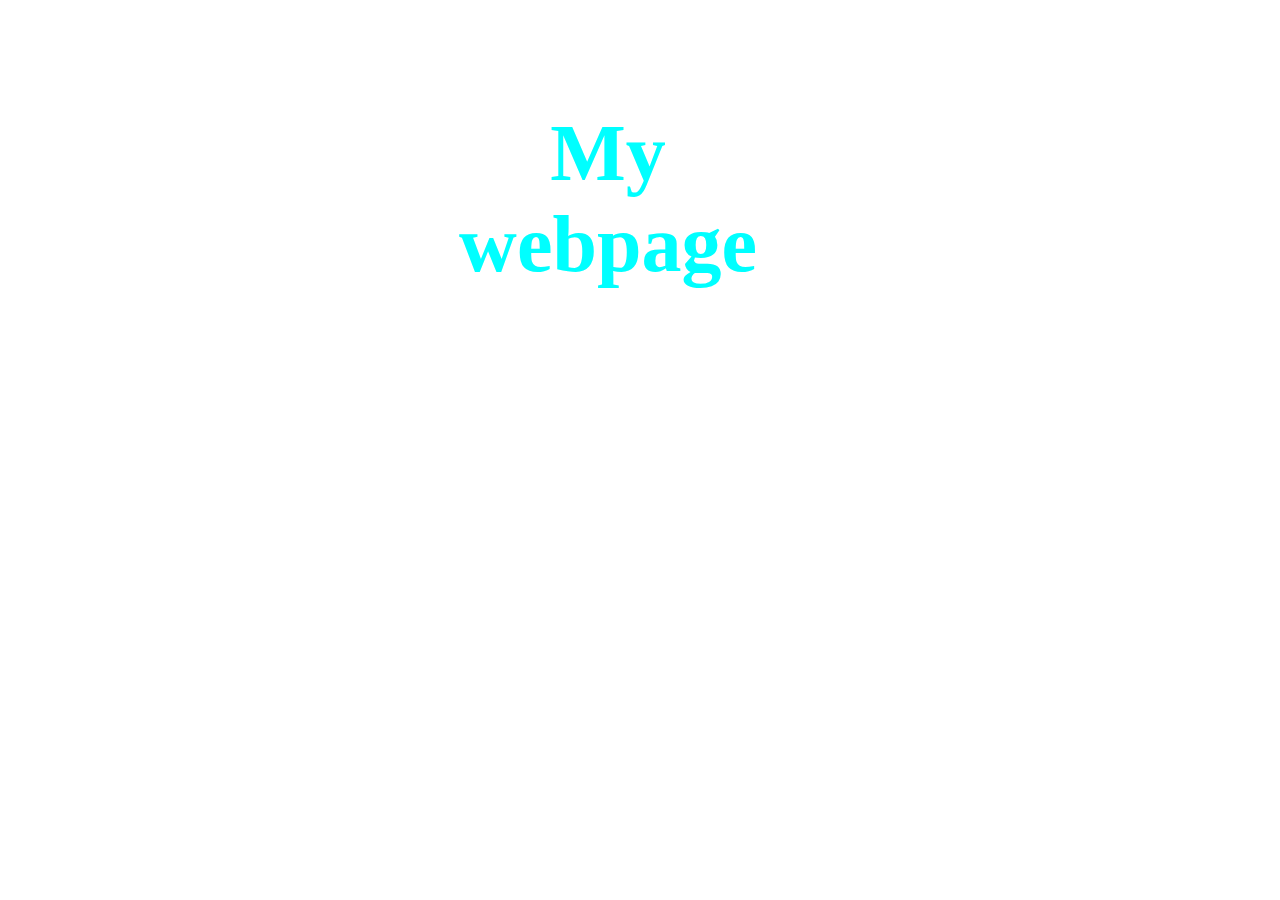
<file: index.html>
<html>
    <head>
        <title>Home</title>
        <style>
            body{
                padding-top:100px;
                padding-left: 400px;
            }
            h1{
                top: 50%;
                left: 50%;
                width: 5em;
                color: aqua;
                text-align: center;
                font-size: 5em;
                
            }
            h1:hover{
                box-shadow: 5px 5px  pink;
                color:crimson;
            }
        </style>
    </head>
    <body>
        <h1>My webpage</h1>
    </body>
</html>
</file>
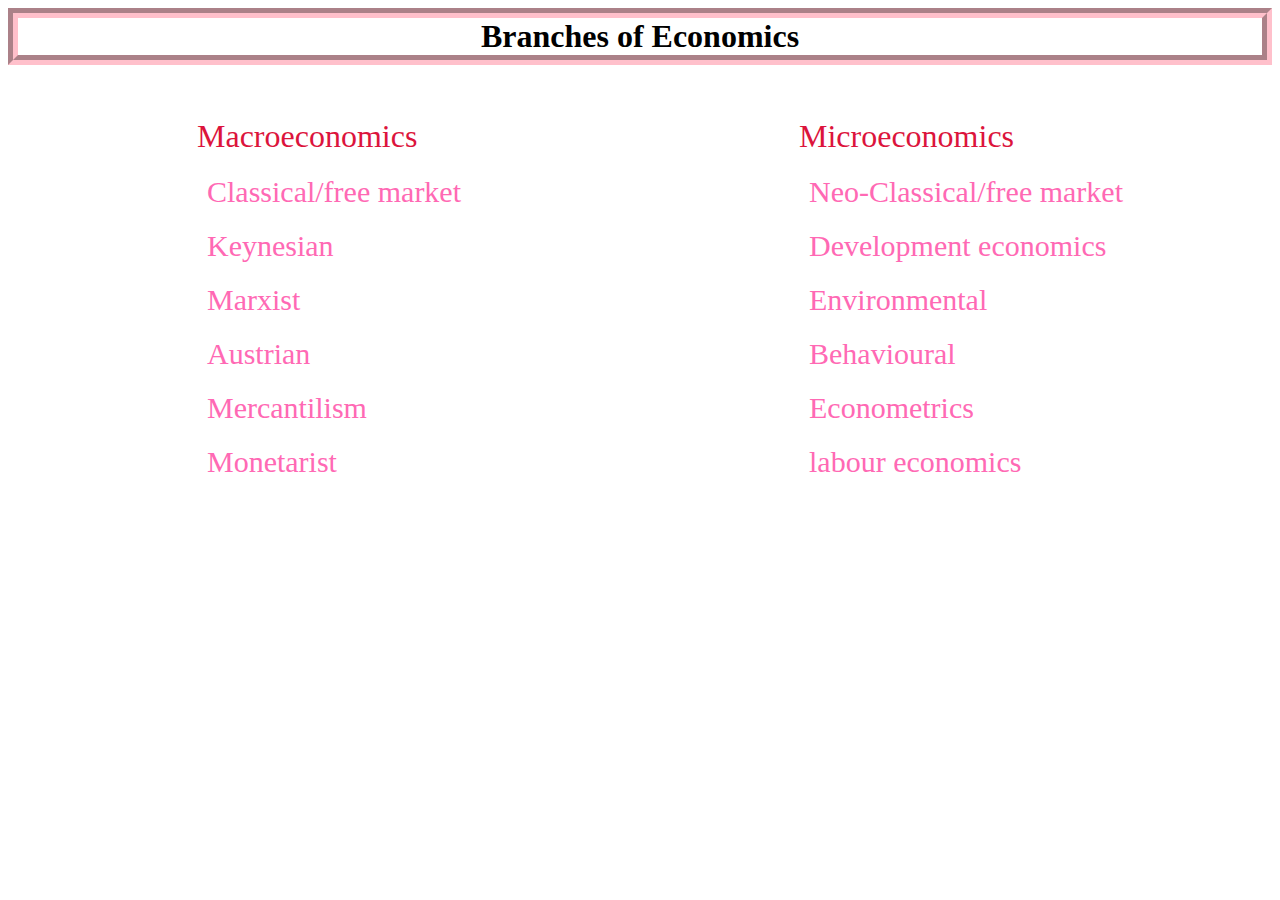
<file: about.html>
<html>
    <head>
        <title>About</title>
        <style>
            h1{
                text-align: center;
                border: 10px groove pink;
            }
            .list{
                display: flex;
                justify-content:space-around;
            }
            ol{
                list-style: none;
                color: crimson;
                font-size: 2em;
            }
            li{
                padding-top: 20px;
                padding-left: 10px;
                color: hotpink;
                font-size:30px;
                            
            }
        </style>
    </head>
    <body>
        <h1>Branches of Economics</h1>
        <div class="list">
                
                    <ol>Macroeconomics
                        <li>Classical/free market</li>
                        <li>Keynesian</li>
                        <li>Marxist</li>
                        <li>Austrian</li>
                        <li>Mercantilism</li>
                        <li>Monetarist</li>
                    </ol>
                    <ol>Microeconomics
                        <li>Neo-Classical/free market</li>
                        <li>Development economics</li>
                        <li>Environmental</li>
                        <li>Behavioural</li>
                        <li>Econometrics</li>
                        <li>labour economics</li>
                </ol>
        </div>
    </body>
</html>
</file>
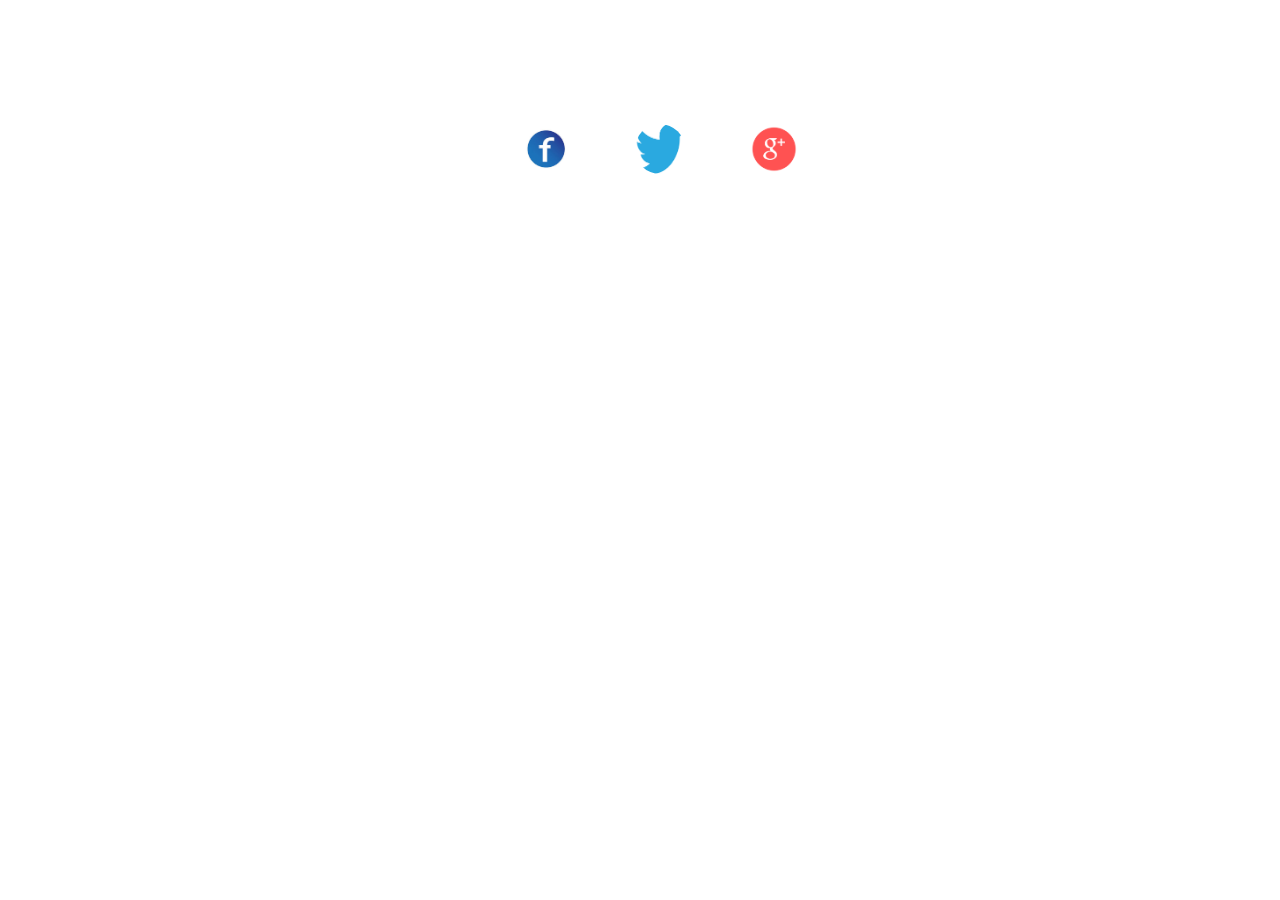
<file: contact.html>
<html>
    <head>
        <title>Contact Us</title>
        <style>
            .social-media{
                display: flex;
                justify-content: center;
                padding-top: 100px;
            }
            .social-media ul{
                list-style: none;
            }
            .social-media ul li{
                display: inline;
                padding: 30px;
            }
            .social-media ul li img{
                border-radius: 50%;
                width: 50px;
                height: 50px;
            }
        </style>
    </head>
    <body>
        <div class="social-media">
                 <ul>
                    <li>
                        <a href="http://www.facebook.com" target="_blank">
                           <img src="./images/fa.jpg" ></a>
                    </li>
                     <li>
                        <a href="http://www.twitter.com" target="_blank">
                           <img src="./images/tw.png" ></a>
                    </li>
                     <li>
                        <a href="http://www.google.com" target="_blank">
                           <img src="./images/na.png" ></a>
                    </li>
                </ul>
            </div>
    </body>
</html>
</file>
